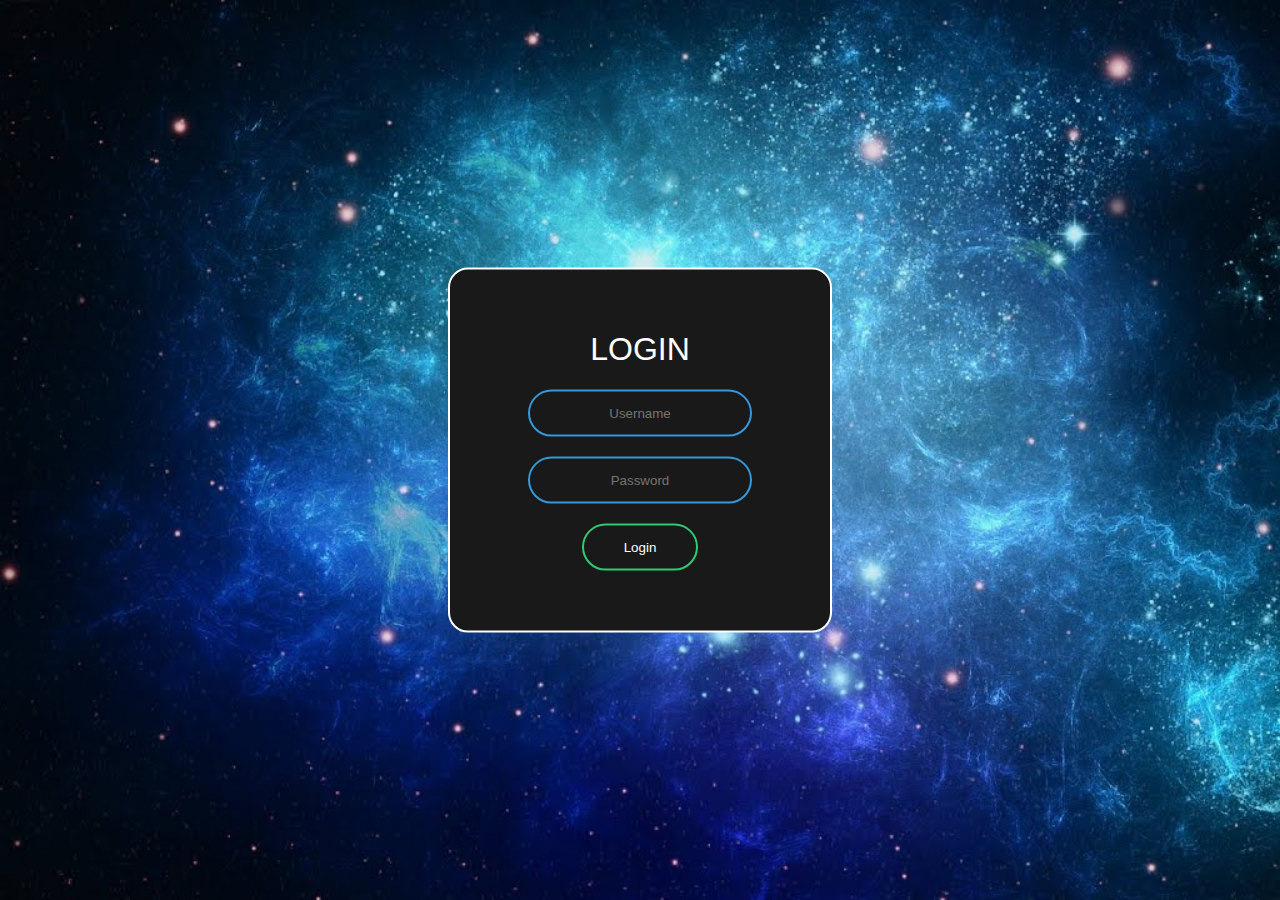
<file: LOGIN PAGE/index.html>
<!DOCTYPE html>
<html lang="en">
<head>
    <meta charset="UTF-8">
    <meta http-equiv="X-UA-Compatible" content="IE=edge">
    <meta name="viewport" content="width=device-width, initial-scale=1.0">
    <title>LOGIN</title>
    <link rel="stylesheet" href="style.css">
</head>
<body>
    

    <form class="box" action="index.html" method="POST">
        <h1>LOGIN</h1>
        <input type="text" name="" placeholder="Username">
        <input type="password" name="" placeholder="Password">
        <input type="submit" name="" value="Login">
    </form>
    
</body>
</html>
</file>
<file: LOGIN PAGE/style.css>
body{
    margin:0;
    padding:0;
    font-family: sans-serif;
    background-image: url(bluesky.jpg) ;
    background-size: cover;
    background-attachment: fixed;
}

.box{
    width: 300px;
    padding: 40px;
    position: absolute;
    top:50%;
    left:50%;
    transform: translate(-50%,-50%);
    background: #191919;
    text-align: center;
    border-radius: 20px;
    border:2px solid white;
}

.box h1{
    color: white;
    font-weight: 500;
}

.box input[type = "text"],.box input[type= "password"]{
    border:0;
    background: none;
    display:  block;
    margin: 20px auto;
    text-align: center;
    border: 2px solid #3498db;
    padding: 14px 10px;
    width: 200px;
    outline: none;
    color: white;
    border-radius: 24px;
    transition: 0.25s;

}

.box input[type = "text"]:focus,.box input[type= "password"]:focus{
  width: 280px;
  border-color: #2ecc71;
}

.box input[type= "submit"]{
    border:0;
    background: none;
    display:  block;
    margin: 20px auto;
    text-align: center;
    border: 2px solid #2ecc71;
    padding: 14px 40px;
    outline: none;
    color: white;
    border-radius: 24px;
    transition: 0.25s;
    cursor: pointer; 
}

.box input[type= "submit"]:hover{
   background:#2ecc71 ;
}
</file>
